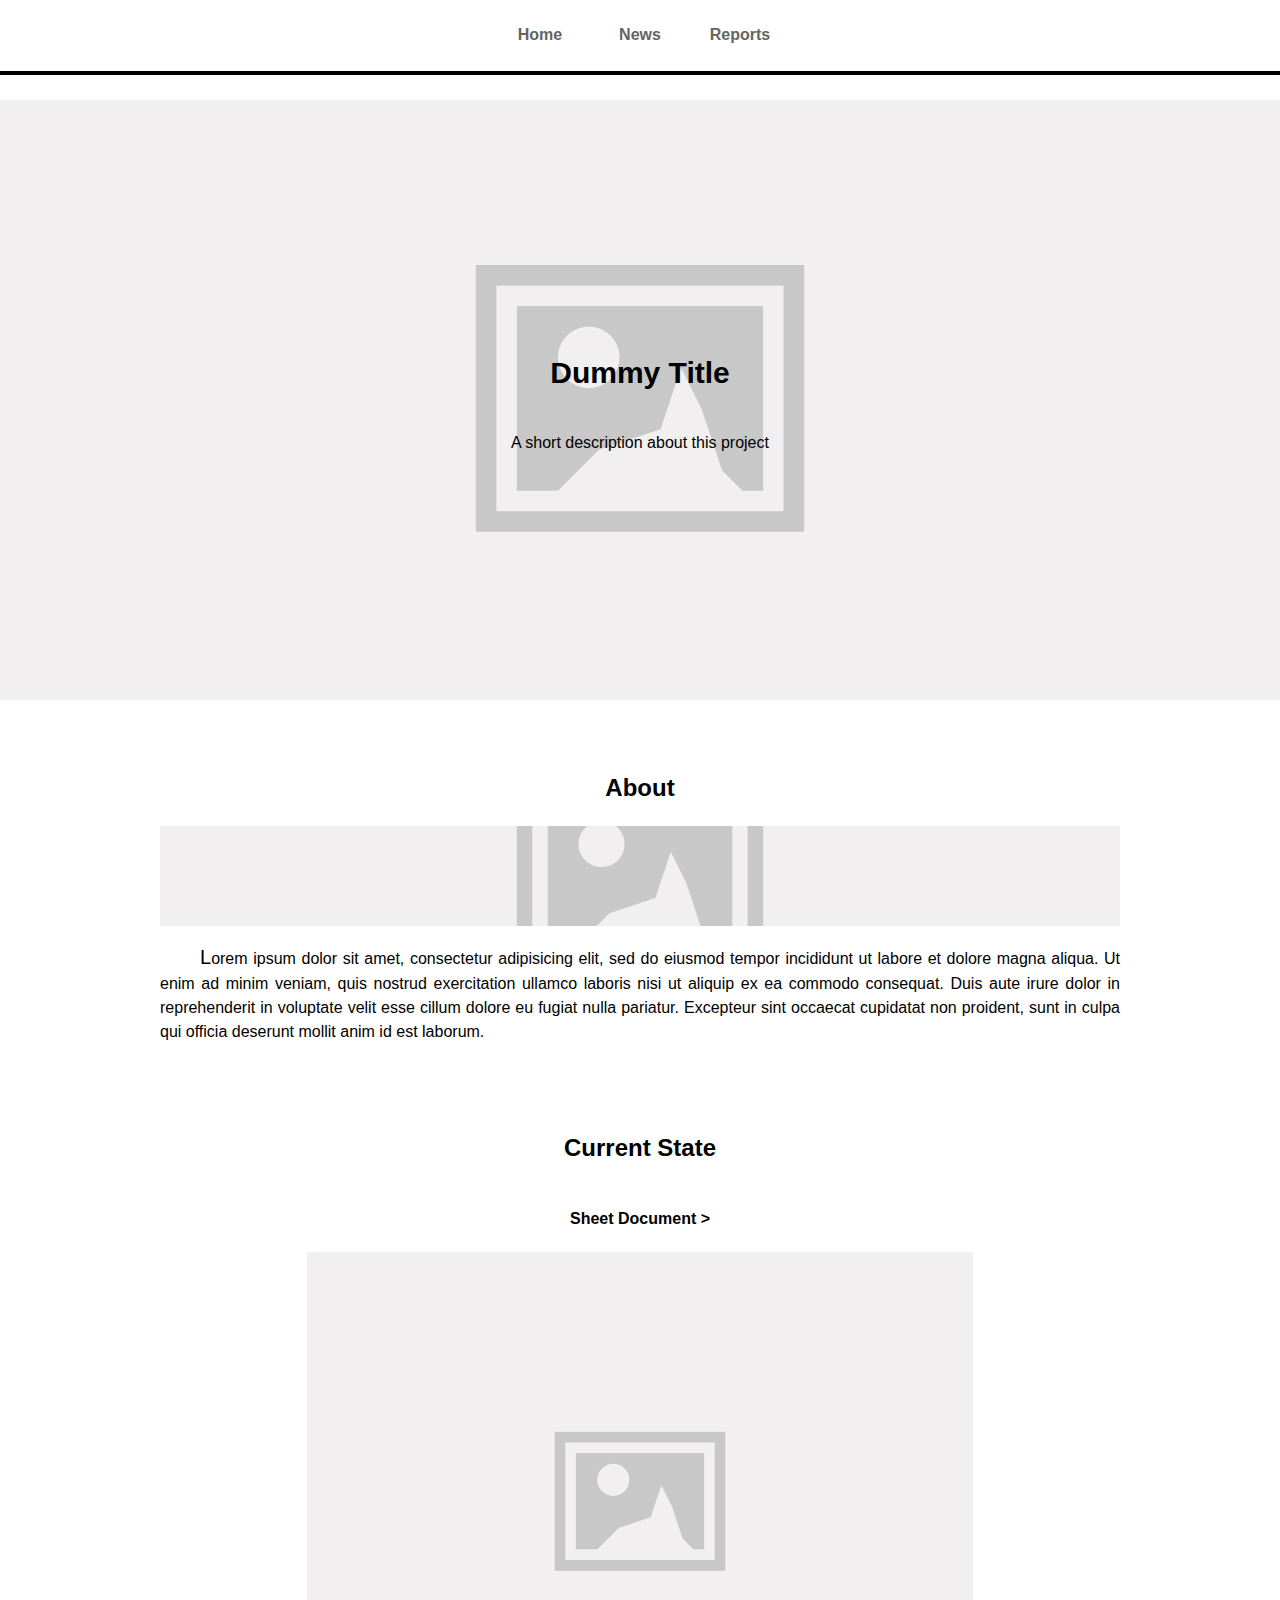
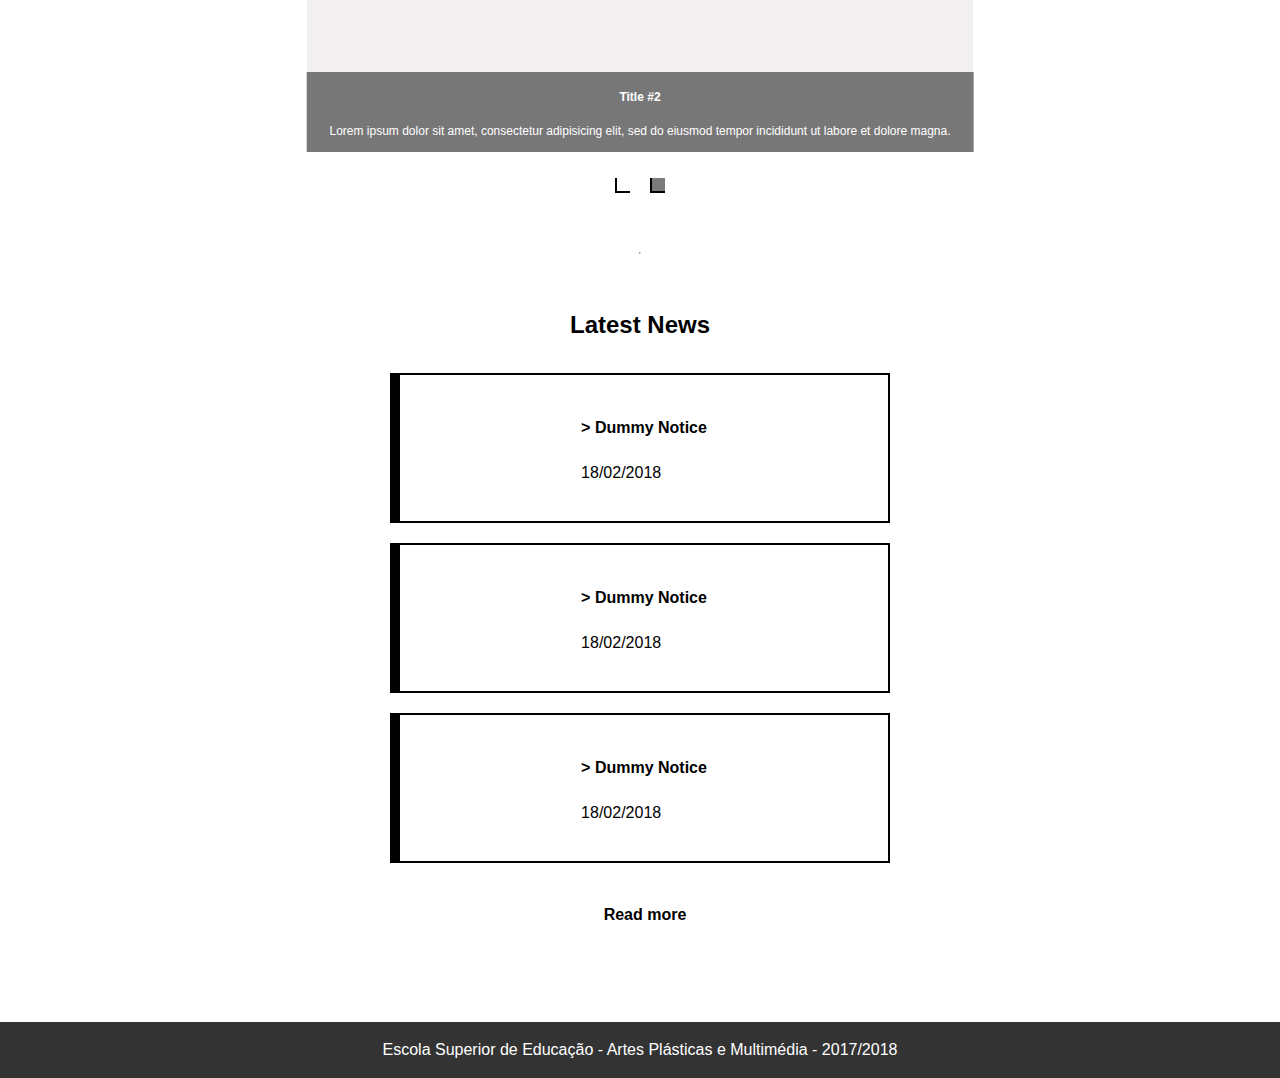
<file: index.html>
<html>
<head>
    <meta charset="utf-8" />
    <meta name="description" content="3D Animation Project Website: My World" />
    <meta name="keywords" content="3D Animation Bachelor's Degree, HTML, CSS, Reports, Project">
    <meta name="author" content="Telmo Silva" />
    <meta name="viewport" content="width=device-width, initial-scale=1.0" />
    <title>APM Project: 3D Animation</title>


    <script src="./scripts/jquery-3.3.1.min.js"></script>
    <link rel="stylesheet" href="css/index.css" />
    <link rel="stylesheet" href="css/common.css" />
</head>

<body class="flex-col">
    <header class="flex-col">
        <nav class="flex flex-center-h flex-center-v">
            <a class="flex flex-center-h flex-center-v" href="#">Home</a>
            <a class="flex flex-center-h flex-center-v" href="./news/news.html">News</a>
            <a class="flex flex-center-h flex-center-v" href="./reports/reports.html">Reports</a>
        </nav>
    </header>

    <main class="flex-col flex-center-v flex-center-h">
        <section id="title" class="flex-col flex-center-h flex-center-v">
            <h1>Dummy Title</h1>
            <p>A short description about this project</p>
        </section>

        <section id="about" class="flex-col flex-center-h flex-center-v">
            <h2>About</h2>
            <article class="flex-col flex-center-h flex-center-v">
                <figure>
                    <img src="midia/placeholder_image.png" />
                </figure>
                <p>Lorem ipsum dolor sit amet, consectetur adipisicing elit, sed do eiusmod tempor incididunt ut labore et dolore magna aliqua. Ut enim ad minim veniam, quis nostrud exercitation ullamco laboris nisi ut aliquip ex ea commodo consequat. Duis aute irure dolor in reprehenderit in voluptate velit esse cillum dolore eu fugiat nulla pariatur. Excepteur sint occaecat cupidatat non proident, sunt in culpa qui officia deserunt mollit anim id est laborum.</p>
            </article>
        </section>

        <section id="progress" class="flex-col flex-center-h flex-center-v">
            <h2>Current State</h2>
            <a href=""><h4>Sheet Document ></h4></a>
            <article class="">
                <figure>
                    <img src="midia/placeholder_image.png" alt="Dummy Image" />
                    <figcaption>
                        <h4>Title #3</h4>
                        <p>Lorem ipsum dolor sit amet, consectetur adipisicing elit, sed do eiusmod tempor incididunt ut labore et dolore magna.</p>
                    </figcaption>
                </figure>
            </article>

            <article class="">
                <figure>
                    <img src="midia/placeholder_image.png" alt="Dummy Image" />
                    <figcaption>
                        <h4>Title #2</h4>
                        <p>Lorem ipsum dolor sit amet, consectetur adipisicing elit, sed do eiusmod tempor incididunt ut labore et dolore magna.</p>
                    </figcaption>
                </figure>
            </article>

            <ul class="flex flex-center-h flex-center-v">
            </ul>
        </section>

        <hr />
        <section id="latest_news" class="flex-col flex-center-h flex-center-v">
            <h2>Latest News</h2>
            <a href="news/dummy/dummy.html" class="flex-col flex-center-v flex-center-h border">
                <article>
                    <h4>> Dummy Notice</h4>
                    <p>18/02/2018</p>
                </article>
            </a>

            <a href="news/dummy/dummy.html" class="flex-col flex-center-v flex-center-h border">
                <article>
                    <h4>> Dummy Notice</h4>
                    <p>18/02/2018</p>
                </article>
            </a>

            <a href="news/dummy/dummy.html" class="flex-col flex-center-v flex-center-h border">
                <article>
                    <h4>> Dummy Notice</h4>
                    <p>18/02/2018</p>
                </article>
            </a>
            <a href="./news/news.html"><h4>Read more</h4></a>
        </section>
    </main>

    <footer>
        <p>Escola Superior de Educação - Artes Plásticas e Multimédia - 2017/2018</p>
    </footer>


    <script src="./scripts/index.js"></script>
</body>
</html>
</file>
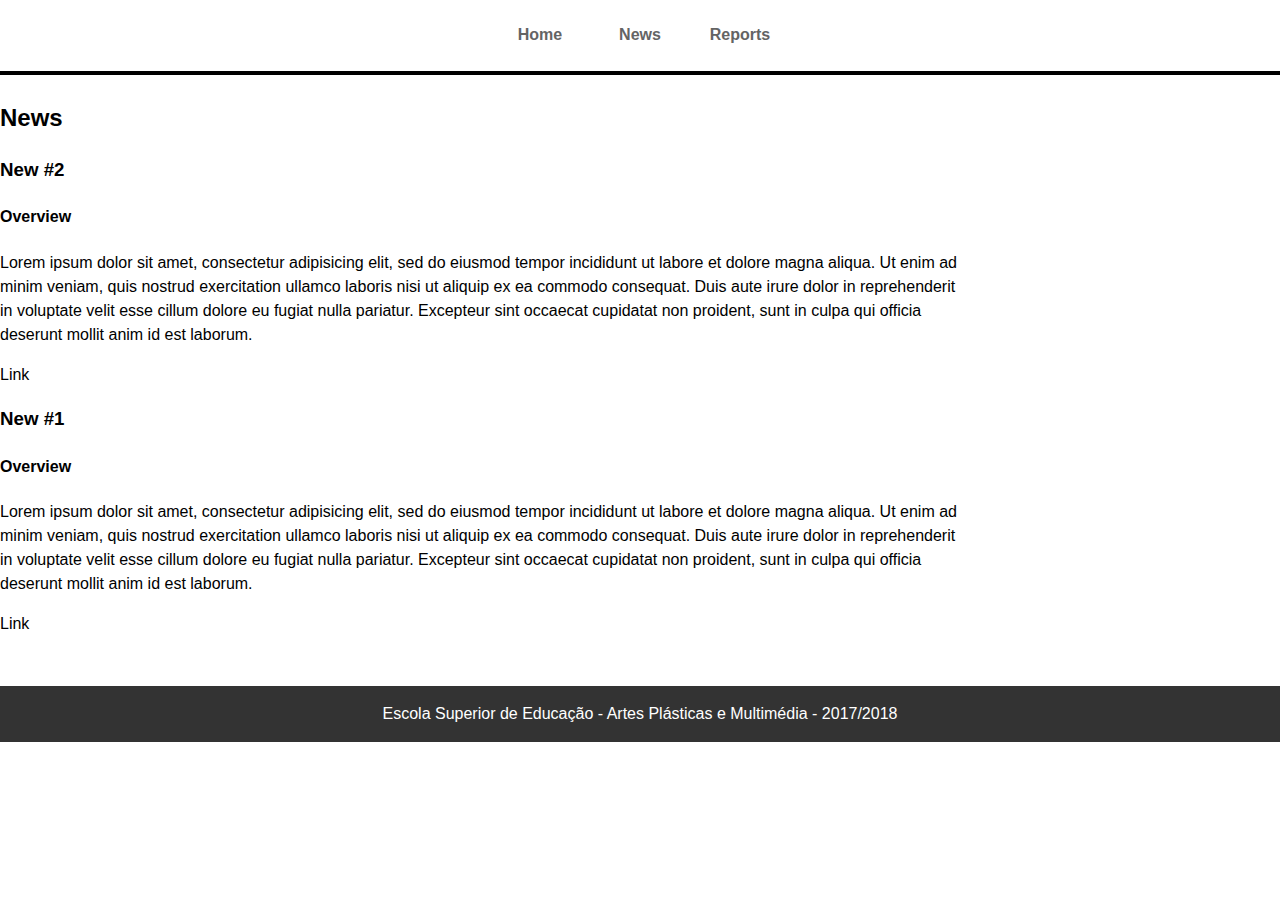
<file: news/news.html>
<html>
<head>
    <meta charset="utf-8" />
    <meta name="description" content="3D Animation Project Website: My World" />
    <meta name="keywords" content="3D Animation Bachelor's Degree, HTML, CSS, Reports, Project">
    <meta name="author" content="Telmo Silva" />
    <meta name="viewport" content="width=device-width, initial-scale=1.0" />
    <title>APM Project: 3D Animation</title>

    <link rel="stylesheet" href="../css/common.css" />
</head>

<body>
    <header class="flex-col">
        <nav class="flex flex-center-h flex-center-v">
            <a class="flex flex-center-h flex-center-v" href="../index.html">Home</a>
            <a class="flex flex-center-h flex-center-v" href="#">News</a>
            <a class="flex flex-center-h flex-center-v" href="../reports/reports.html">Reports</a>
        </nav>
    </header>


    <main>
        <section id="news">
            <h2>News</h2>
            <article>
                <h3>New #2</h3>
                <h4>Overview</h4>
                <p>Lorem ipsum dolor sit amet, consectetur adipisicing elit, sed do eiusmod tempor incididunt ut labore et dolore magna aliqua. Ut enim ad minim veniam, quis nostrud exercitation ullamco laboris nisi ut aliquip ex ea commodo consequat. Duis aute irure dolor in reprehenderit in voluptate velit esse cillum dolore eu fugiat nulla pariatur. Excepteur sint occaecat cupidatat non proident, sunt in culpa qui officia deserunt mollit anim id est laborum.</p>
                <a href="">Link</a>
            </article>

            <article>
                <h3>New #1</h3>
                <h4>Overview</h4>
                <p>Lorem ipsum dolor sit amet, consectetur adipisicing elit, sed do eiusmod tempor incididunt ut labore et dolore magna aliqua. Ut enim ad minim veniam, quis nostrud exercitation ullamco laboris nisi ut aliquip ex ea commodo consequat. Duis aute irure dolor in reprehenderit in voluptate velit esse cillum dolore eu fugiat nulla pariatur. Excepteur sint occaecat cupidatat non proident, sunt in culpa qui officia deserunt mollit anim id est laborum.</p>
                <a href="">Link</a>
            </article>
        </section>
    </main>

    <footer>
        <p>Escola Superior de Educação - Artes Plásticas e Multimédia - 2017/2018</p>
    </footer>
</body>
</html>
</file>
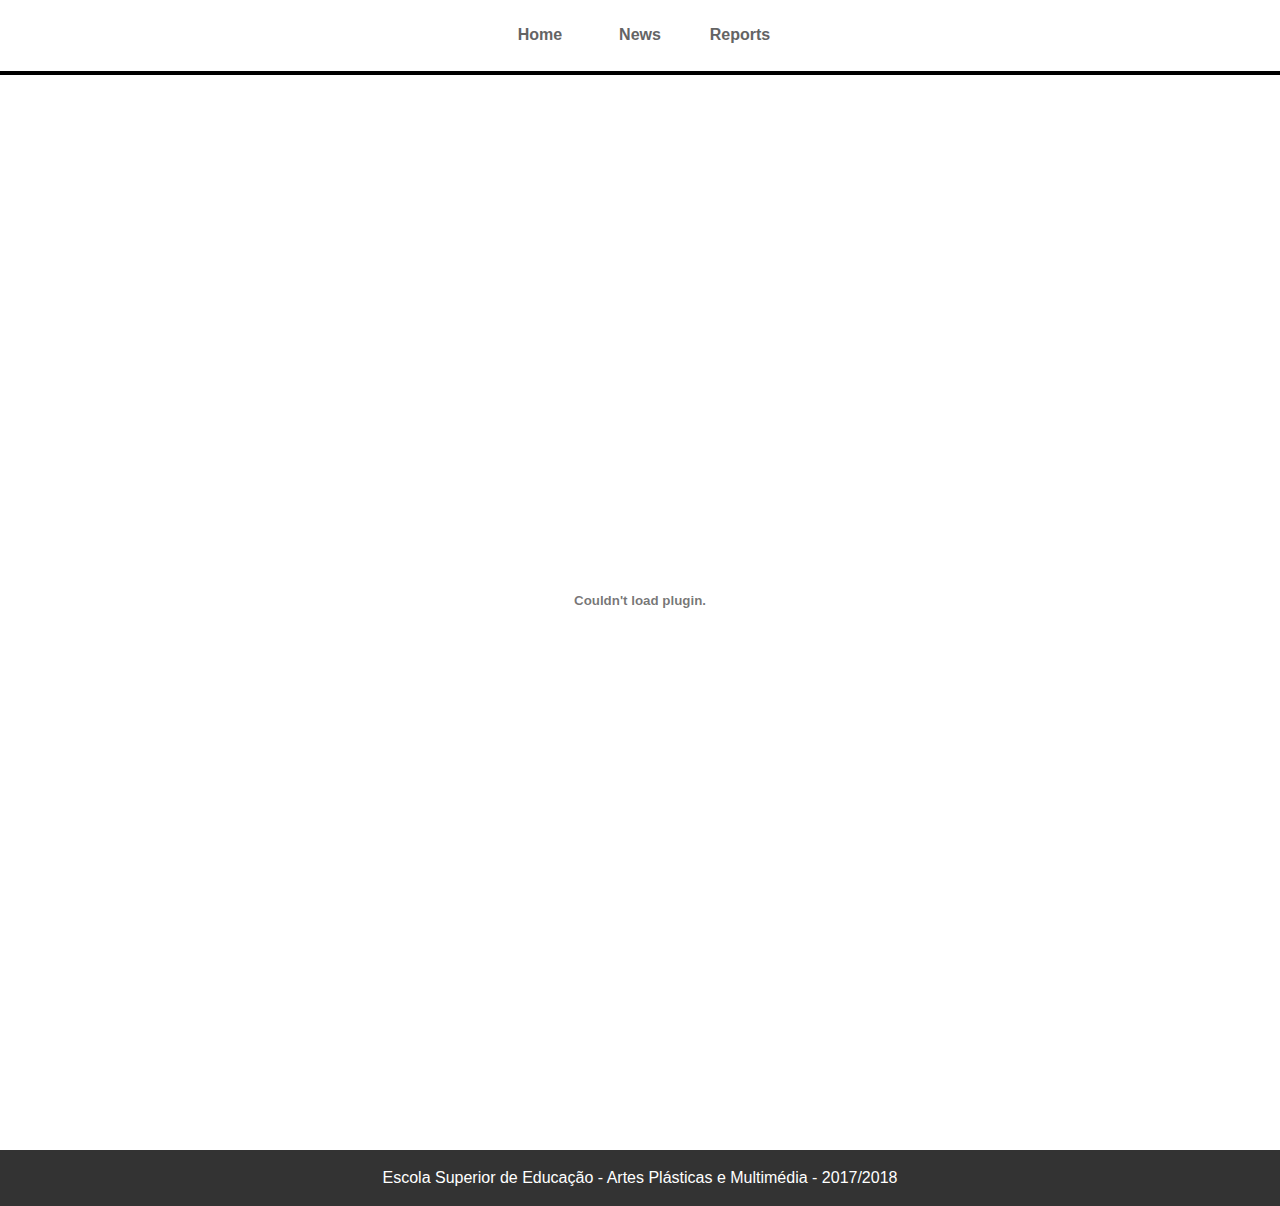
<file: reports/dummy.html>
<html>
<head>
    <meta charset="utf-8" />
    <meta name="description" content="3D Animation Project Website: My World" />
    <meta name="keywords" content="3D Animation Bachelor's Degree, HTML, CSS, Reports, Project">
    <meta name="author" content="Telmo Silva" />
    <meta name="viewport" content="width=device-width, initial-scale=1.0" />
    <title>APM Project: 3D Animation</title>

    <link rel="stylesheet" href="../css/common.css" />
</head>

<body>
    <header class="flex-col">
        <nav class="flex flex-center-h flex-center-v">
            <a class="flex flex-center-h flex-center-v" href="../index.html">Home</a>
            <a class="flex flex-center-h flex-center-v" href="#">News</a>
            <a class="flex flex-center-h flex-center-v" href="../reports/reports.html">Reports</a>
        </nav>
    </header>

    <main>
        <center><section>
            <embed type="application/pdf" src="dummy.pdf" width="100%" height="1000px"/>
        </section></center>
    </main>

        <footer>
            <p>Escola Superior de Educação - Artes Plásticas e Multimédia - 2017/2018</p>
        </footer>
</body>
</html>
</file>
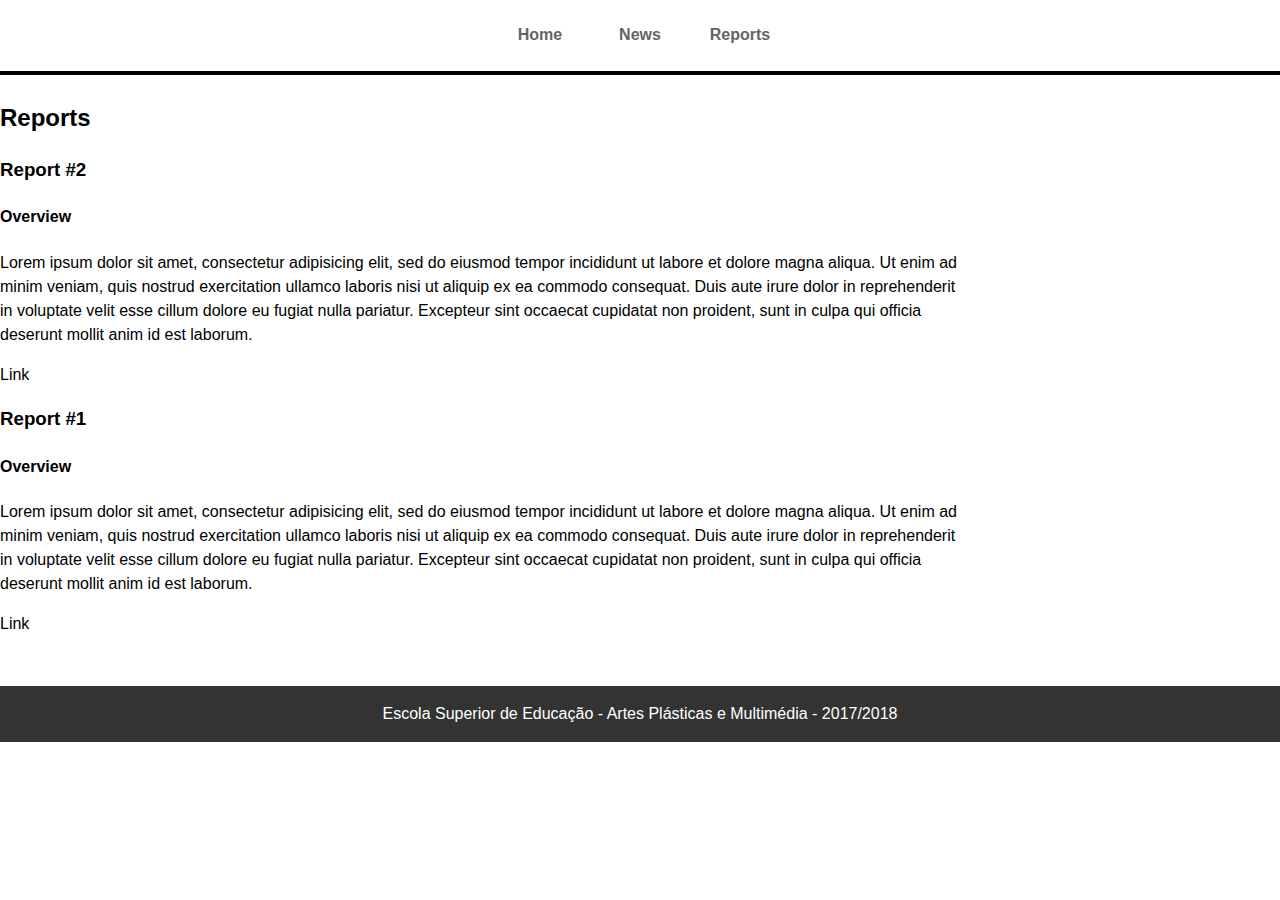
<file: reports/reports.html>
<html>
<head>
    <meta charset="utf-8" />
    <meta name="description" content="3D Animation Project Website: My World" />
    <meta name="keywords" content="3D Animation Bachelor's Degree, HTML, CSS, Reports, Project">
    <meta name="author" content="Telmo Silva" />
    <meta name="viewport" content="width=device-width, initial-scale=1.0" />
    <title>APM Project: 3D Animation</title>

    <link rel="stylesheet" href="../css/common.css" />
</head>

<body>
    <header class="flex-col">
        <nav class="flex flex-center-h flex-center-v">
            <a class="flex flex-center-h flex-center-v" href="../index.html">Home</a>
            <a class="flex flex-center-h flex-center-v" href="../news/news.html">News</a>
            <a class="flex flex-center-h flex-center-v" href="#">Reports</a>
        </nav>
    </header>

    <main>
        <section id="reports">
            <h2>Reports</h2>
            <article>
                <h3>Report #2</h3>
                <h4>Overview</h4>
                <p>Lorem ipsum dolor sit amet, consectetur adipisicing elit, sed do eiusmod tempor incididunt ut labore et dolore magna aliqua. Ut enim ad minim veniam, quis nostrud exercitation ullamco laboris nisi ut aliquip ex ea commodo consequat. Duis aute irure dolor in reprehenderit in voluptate velit esse cillum dolore eu fugiat nulla pariatur. Excepteur sint occaecat cupidatat non proident, sunt in culpa qui officia deserunt mollit anim id est laborum.</p>
                <a href="./dummy.pdf">Link</a>
            </article>

            <article>
                <h3>Report #1</h3>
                <h4>Overview</h4>
                <p>Lorem ipsum dolor sit amet, consectetur adipisicing elit, sed do eiusmod tempor incididunt ut labore et dolore magna aliqua. Ut enim ad minim veniam, quis nostrud exercitation ullamco laboris nisi ut aliquip ex ea commodo consequat. Duis aute irure dolor in reprehenderit in voluptate velit esse cillum dolore eu fugiat nulla pariatur. Excepteur sint occaecat cupidatat non proident, sunt in culpa qui officia deserunt mollit anim id est laborum.</p>
                <a href="./dummy.pdf">Link</a>
            </article>
        </section>
    </main>

    <footer>
        <p>Escola Superior de Educação - Artes Plásticas e Multimédia - 2017/2018</p>
    </footer>
</body>
</html>
</file>
<file: css/index.css>
.progress_border{
    border-left: 2px solid black;
    border-bottom: 2px solid black;
}
.square{
    width: 15px;
    height: 15px;
    margin: 10px;
}
.active_square{
    background-color: rgb(123,123,123);
}

/***************** MAIN **************/

/* ** */
#title{
    background-image: url("../midia/placeholder_image.png");
    background-position: center;
    background-repeat: no-repeat;

    height: 600px;
    width: 100%;

    position: relative;
}
#title h1{
    font-size: 30px;
    margin-bottom: 20px;
}

/* ** */

#about figure{
    width: 100%;
    margin: 0;
}
#about figure img{
    width: 100%;
    height: 100px;
    object-fit: cover;
}
#about p{
    text-align: justify;
    text-indent: 40px;
}
#about p::first-letter{
    font-size: 20px;
}
/* ** */
#progress{
}
#progress figure{
    position: relative;
    width: 100%;
    margin: 0;
}
#progress figure img{
    height: 500px;
    width: 100%;
    object-fit: cover;
}
#progress figcaption{
    background-color: rgba(0, 0, 0, 0.5);
    color: white;
    width: 100%;
    text-align: center;
    position: absolute;
    bottom: 0;
    font-size: 12px;
    left: 50%;
    transform: translateX(-50%);
}
#progress ul{
    padding: 0;
}



/* ** */
#latest_news a{
    width: 500px;
    height: 150px;
    margin: 10px;
    border-left: 10px solid black;
    transition: 0.2s ease-out;
}
#latest_news a:not(:last-child):hover{
    transition: 0.2s ease-in;
    border-left: 30px solid black;
}

#latest_news a:last-child{
    border: none;
    text-align: center;
    height: auto;
    width: auto;
    margin: 10px 0 0 0;
    padding-left: 10px;

}
#latest_news a:last-child h4{margin: 20px;}

#latest_news a:last-child:hover{
    border-left: 10px solid black;
}
</file>
<file: css/common.css>
.flex{display: flex;}
.flex-col{
    display: flex;
    flex-direction: column;
}
.flex-center-h{justify-content: center;}
.flex-center-v{align-items: center;}

.border{border: 2px solid black;}


html {
  height: 100%;
  box-sizing: border-box;
  overflow: auto;
}

*,
*:before,
*:after {
  box-sizing: inherit;
}

body{
    margin: 0;
    font-family: "Verdana", sans-serif;
    line-height: 1.5;
    min-height: 100%;
    position: relative;
    margin: 0;
    overflow: auto;
}

a{
    text-decoration: none;
    color: black;
}
/************** HEADER ***************/
header{
    background-color: white;
    width: 100%;
    position: fixed;
    top: 0;
    z-index: 1;
}



nav{
    z-index: 10;
    height: 75px;
    border-bottom: 4px solid black;
}

nav a{
    height: 90%;
    width: 100px;

    font-weight: bold;
    color: black;

    padding-left: 20px;
    padding-right: 20px;

    border-radius: 10px;
    transition: 0.2s;
}
nav a:hover{
    transition: 0.2s;
    color: black;
    font-size: 20px;
}
nav:hover a:not(:hover){
    color: rgb(100, 100, 100);
}
main section:first-child{
    margin-top: 100px;
}
main section{
    margin-top: 25px;
    margin-bottom: 25px;
    width: 75%;
    height: auto;
}
/***************** FOOTER **************/

footer{
    color: white;
    width: 100%;
    background-color: rgb(0, 0, 0, 0.8);
    margin-top: 50px;
    overflow: auto;
    text-align: center;
}
</file>
